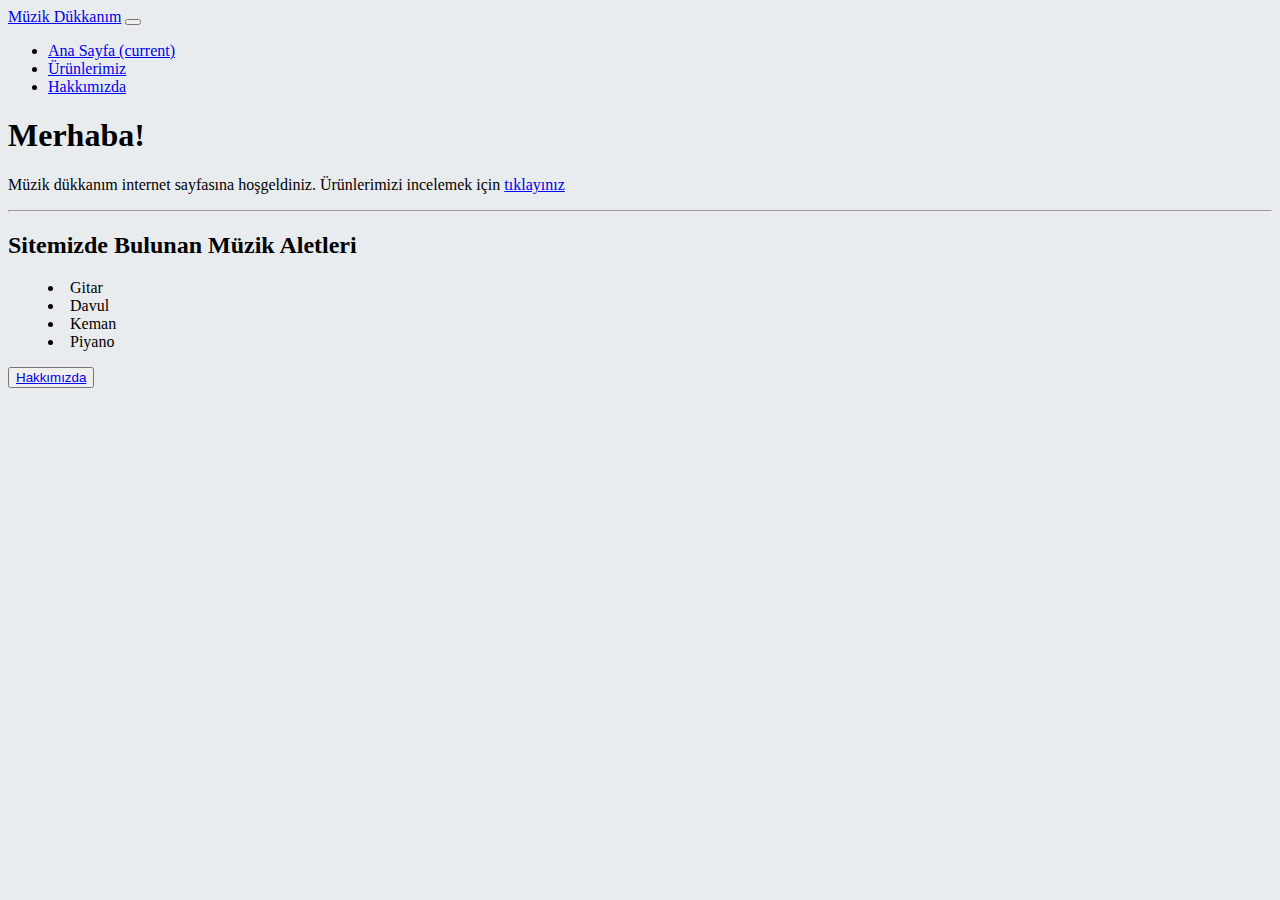
<file: index.html>
<!doctype html>
<html lang="tr">
  <head>
    <!-- Required meta tags -->
    <meta charset="utf-8">
    <meta name="viewport" content="width=device-width, initial-scale=1, shrink-to-fit=no">
    <!-- style.css -->
    <link rel="stylesheet" href="style.css">

    <!-- Bootstrap CSS -->
    <link rel="stylesheet" href="https://cdn.jsdelivr.net/npm/bootstrap@4.5.3/dist/css/bootstrap.min.css" integrity="sha384-TX8t27EcRE3e/ihU7zmQxVncDAy5uIKz4rEkgIXeMed4M0jlfIDPvg6uqKI2xXr2" crossorigin="anonymous">

    <title>MÜZİK DÜKKANIM</title>
  </head>

  <body class="text-monospace bgc">
      <!-- Navbar Start -->
    <nav class="navbar navbar-expand-lg navbar-light bg-dark ">
        <a class="navbar-brand text-danger " href="http://127.0.0.1:5500/index.html#">Müzik Dükkanım</a>
        <button class="navbar-toggler" type="button" data-toggle="collapse" data-target="#navbarNav" aria-controls="navbarNav" aria-expanded="false" aria-label="Toggle navigation">
          <span class="navbar-toggler-icon"></span>
        </button>
        <div class="collapse navbar-collapse" id="navbarNav">
          <ul class="navbar-nav">
            <li class="nav-item active">
              <a class="nav-link text-white " href="http://127.0.0.1:5500/index.html#">Ana Sayfa <span class="sr-only">(current)</span></a>
            </li>
            <li class="nav-item">
              <a class="nav-link text-white" href="http://127.0.0.1:5500/urunlerimiz.html" target="_blank">Ürünlerimiz</a>
            </li>
            <li class="nav-item">
              <a class="nav-link text-white" href="http://127.0.0.1:5500/hakkimizda.html" target="_blank">Hakkımızda</a>
            </li>
            
          </ul>
        </div>
      </nav>

      <!-- Navbar End -->
      <!-- div -->
      <div class="text-center p-5 rounded-3 container-fluid py-5 display-5 fw-bold text-info">
          <h1>Merhaba!</h1>
          <p>Müzik dükkanım internet sayfasına hoşgeldiniz. Ürünlerimizi incelemek için <a class="text-danger" href="http://127.0.0.1:5500/urunlerimiz.html" target="_blank">tıklayınız</a></p>
      </div>
      <!-- div end -->

      <hr>
    <article class="text-center  ">
      <h2 class="text-success" > <strong> Sitemizde Bulunan Müzik Aletleri </strong></h2>
      <ul class="list" >
          <li>Gitar</li>
          <li>Davul</li>
          <li>Keman</li>
          <li>Piyano</li>
      </ul>
      <button type="button" class="btn btn-info"> <a class="text-light" href="http://127.0.0.1:5500/hakkimizda.html" target="_blank">Hakkımızda</a></button>
    </article>





  </body>
</html>
</file>
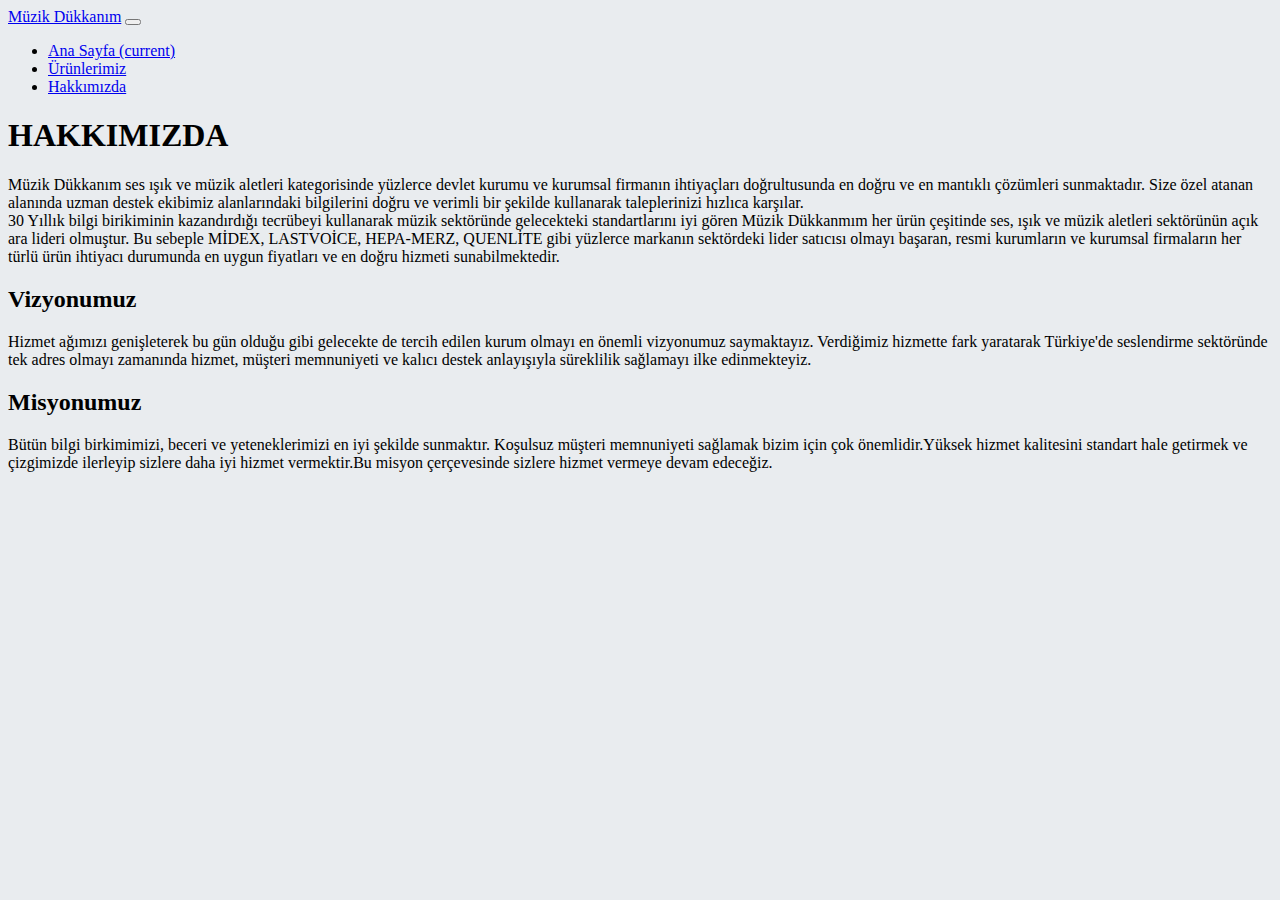
<file: hakkimizda.html>
<!doctype html>
<html lang="tr">
  <head>
    <!-- Required meta tags -->
    <meta charset="utf-8">
    <meta name="viewport" content="width=device-width, initial-scale=1, shrink-to-fit=no">
    <!-- style.css -->
    <link rel="stylesheet" href="style.css">

    <!-- Bootstrap CSS -->
    <link rel="stylesheet" href="https://cdn.jsdelivr.net/npm/bootstrap@4.5.3/dist/css/bootstrap.min.css" integrity="sha384-TX8t27EcRE3e/ihU7zmQxVncDAy5uIKz4rEkgIXeMed4M0jlfIDPvg6uqKI2xXr2" crossorigin="anonymous">

    <title>Hakkımızda</title>
  </head>
  <body class="  text-center text-monospace bgc " >
      <!-- Navbar Start -->
      <nav class="navbar navbar-expand-lg navbar-light bg-dark ">
        <a class="navbar-brand text-danger " href="http://127.0.0.1:5500/index.html#">Müzik Dükkanım</a>
        <button class="navbar-toggler" type="button" data-toggle="collapse" data-target="#navbarNav" aria-controls="navbarNav" aria-expanded="false" aria-label="Toggle navigation">
          <span class="navbar-toggler-icon"></span>
        </button>
        <div class="collapse navbar-collapse" id="navbarNav">
          <ul class="navbar-nav">
            <li class="nav-item active">
              <a class="nav-link text-white " href="http://127.0.0.1:5500/index.html#">Ana Sayfa <span class="sr-only">(current)</span></a>
            </li>
            <li class="nav-item">
              <a class="nav-link text-white" href="http://127.0.0.1:5500/urunlerimiz.html" target="_blank">Ürünlerimiz</a>
            </li>
            <li class="nav-item">
              <a class="nav-link text-white" href="http://127.0.0.1:5500/hakkimizda.html" target="_blank">Hakkımızda</a>
            </li>
            
          </ul>
        </div>
      </nav>
      <!-- navbar end -->
      <h1 class="text-info p-5 rounded-3">HAKKIMIZDA</h1>
      <p>Müzik Dükkanım ses ışık ve müzik aletleri  kategorisinde yüzlerce devlet kurumu ve kurumsal firmanın ihtiyaçları doğrultusunda en doğru ve en mantıklı çözümleri sunmaktadır. Size özel atanan alanında uzman destek ekibimiz alanlarındaki bilgilerini doğru ve verimli bir şekilde kullanarak taleplerinizi hızlıca karşılar.
          <br>
        30 Yıllık bilgi birikiminin kazandırdığı tecrübeyi kullanarak müzik sektöründe gelecekteki standartlarını iyi gören Müzik Dükkanmım her ürün çeşitinde ses, ışık ve müzik aletleri sektörünün açık ara lideri olmuştur. Bu sebeple MİDEX, LASTVOİCE, HEPA-MERZ, QUENLİTE gibi yüzlerce markanın sektördeki lider satıcısı olmayı başaran, resmi kurumların ve kurumsal firmaların her türlü ürün ihtiyacı durumunda en uygun fiyatları ve en doğru hizmeti sunabilmektedir.</p>

        <h2 class="text-success">Vizyonumuz</h2>
        <p>Hizmet ağımızı genişleterek bu gün olduğu gibi gelecekte de tercih edilen kurum olmayı en önemli vizyonumuz saymaktayız. Verdiğimiz hizmette fark yaratarak Türkiye'de seslendirme sektöründe tek adres olmayı zamanında hizmet, müşteri memnuniyeti ve kalıcı destek anlayışıyla süreklilik sağlamayı ilke edinmekteyiz.</p>
        <h2 class="text-danger" >Misyonumuz</h2>
        <p>Bütün bilgi birkimimizi, beceri ve yeteneklerimizi en iyi şekilde sunmaktır. Koşulsuz müşteri memnuniyeti sağlamak bizim için çok önemlidir.Yüksek hizmet kalitesini standart hale getirmek ve çizgimizde ilerleyip sizlere daha iyi hizmet vermektir.Bu misyon çerçevesinde sizlere hizmet vermeye devam edeceğiz.</p>

    
  </body>
</html>
</file>
<file: style.css>
.list {
    list-style-position: inside
}

.hak {
    width: 1000px;
}
.bgc {
    background-color: #E9ECEF;
}
</file>
